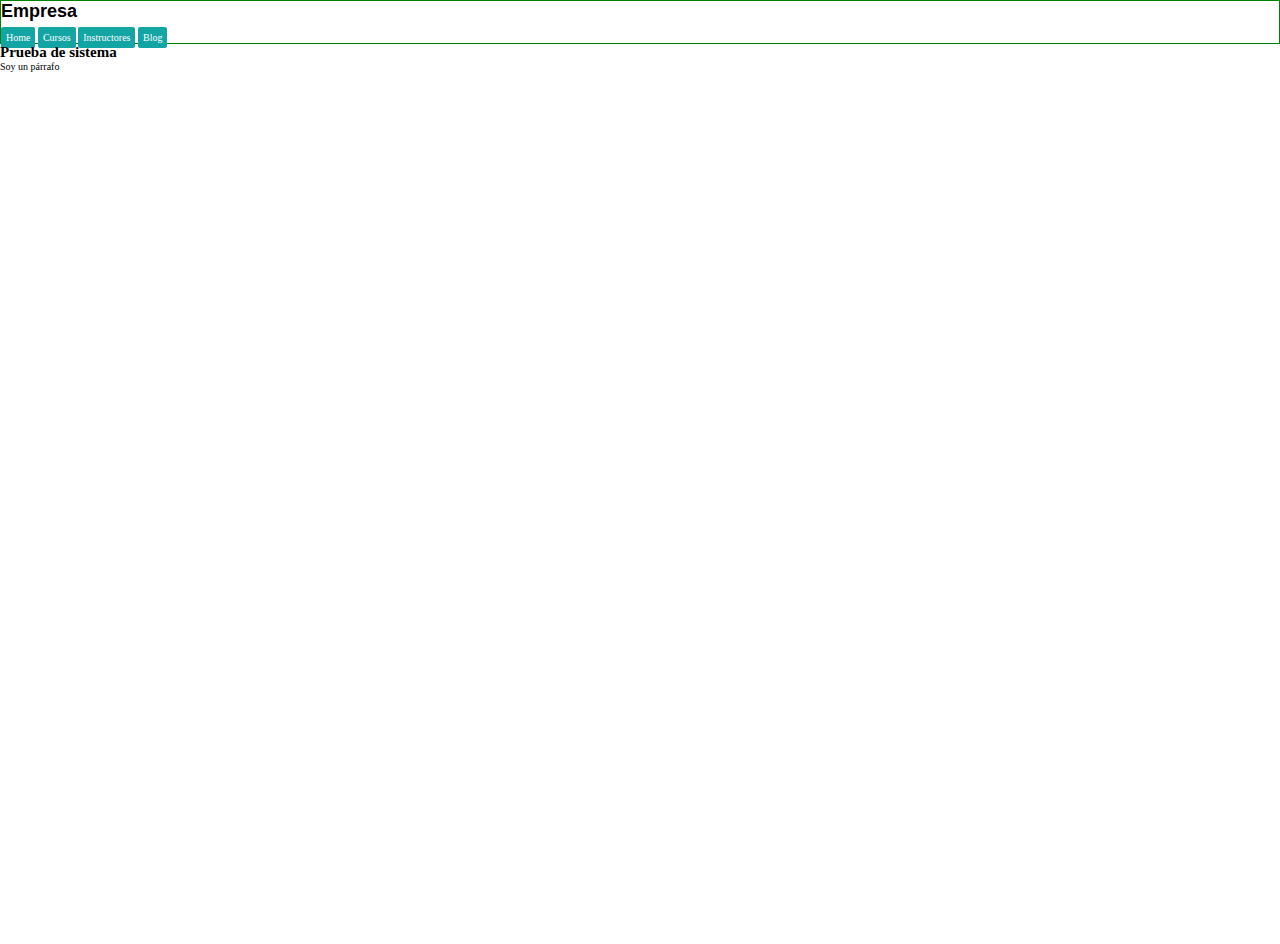
<file: especificity.html>
<!DOCTYPE html>
<html lang="en">
<head>
    <meta charset="UTF-8">
    <meta http-equiv="X-UA-Compatible" content="IE=edge">
    <meta name='viewport' content='width=device-width, initial-scale=1'>
    <link rel="stylesheet" href="style_demo.css">

    <title>Document</title>
</head>
<body>
    <header>
        <h1 id="page-title" class="title">Empresa</h1>
        <ul id="main-nav" class="nav">
            <li><a href="">Home</a></li>
            <li><a href="">Cursos</a></li>
            <li><a href="">Instructores</a></li>
            <li><a href="">Blog</a></li>
        </ul>
    </header>
    <main>
        <h2>Prueba de sistema</h2>
        <p>Soy un párrafo</p>
    </main>
    
</body>
</html>
</file>
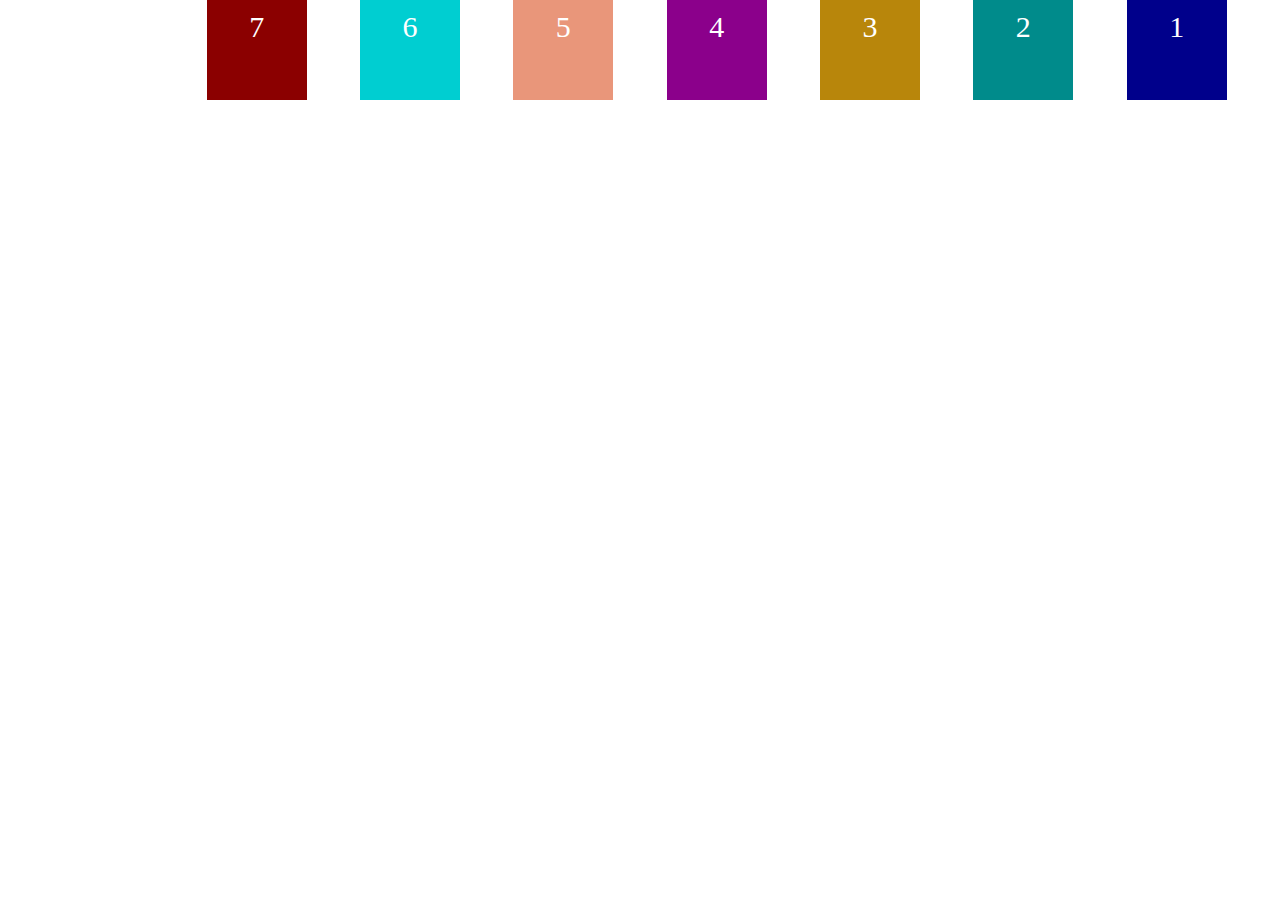
<file: flex.html>
<!DOCTYPE html>
<html lang="en">
<head>
    <meta charset="UTF-8">
    <meta http-equiv="X-UA-Compatible" content="IE=edge">
    <meta name="viewport" content="width=device-width, initial-scale=1.0">
    <title>Document</title>
    <style>
        *{
            margin: 0;
            padding: 0;
            box-sizing: border-box;
        }
        html{
            font-size: 62.5%;
        }

        section{
            display: flex;
            flex-direction: row-reverse;
            flex-wrap: wrap;
            justify-content: space-evenly;
        }
        section>div{
            width: 10rem;
            height: 10rem;
            font-size: 3rem;
            padding-top: 1rem;
            color: white;
            text-align: center;
        }
        #div1{
            background-color: darkblue;
        }
        #div2{
            background-color: darkcyan;
        }
        #div3{
            background-color: darkgoldenrod;
        }
        #div4{
            background-color: darkmagenta;
        }
        #div5{
            background-color: darksalmon;
        }
        #div6{
            background-color: darkturquoise;
        }
        #div7{
            background-color: darkgreen;
        }
        #div7{
            background-color: darkred;
        }
    </style>
</head>
<body>
    <main>
        <section>
            <div id="div1">1</div>
            <div id="div2">2</div>
            <div id="div3">3</div>
            <div id="div4">4</div>
            <div id="div5">5</div>
            <div id="div6">6</div>
            <div id="div7">7</div>
            <div id="div8">8</div>
        </section>
    </main>
</body>
</html>
</file>
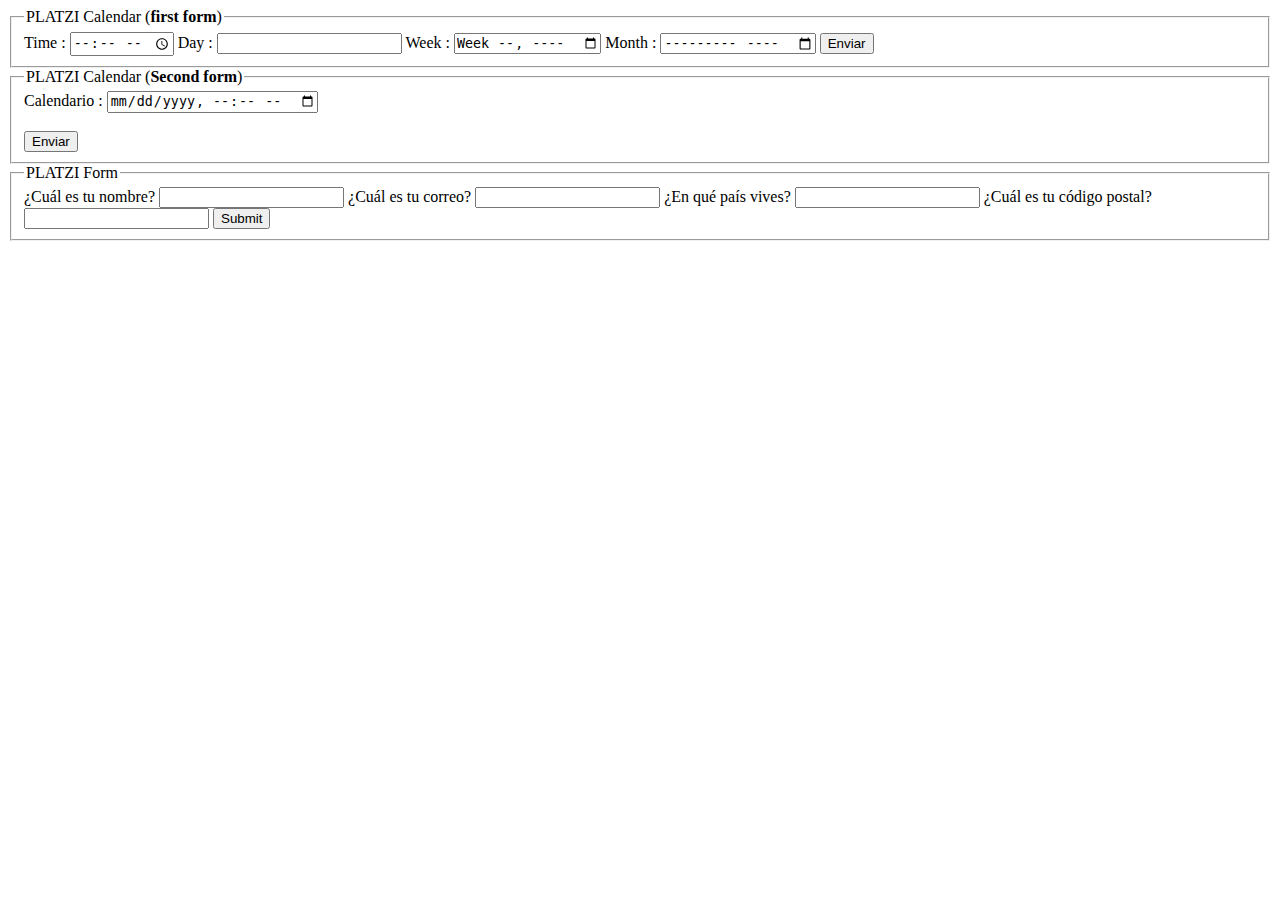
<file: forms.html>
<!DOCTYPE html>
<html lang="en">
<head>
    <meta charset="UTF-8">
    <meta http-equiv="X-UA-Compatible" content="IE=edge">
    <meta name="viewport" content="width=device-width, initial-scale=1.0">
    <title>Document</title>
</head>
<body>
    <form action="">
        <fieldset>
            <legend>PLATZI Calendar (<b>first form</b>)</legend>
            <label for="time">Time :
                <input type="time" id="time" name="time">
            </label>
            <label for="day">Day :
                <input type="day" id="day" name="day" autocomplete="on">
            </label>
            <label for="week">Week :
                <input type="week" id="week" name="week">
            </label>
            <label for="month">Month :
                <input type="month" id="month" name="month">
            </label>
            <input type="submit" value="Enviar" name="enviar">
        </fieldset>
    </form>
    <form action="">
        <fieldset>
            <legend>PLATZI Calendar (<b>Second form</b>)</legend>

            <label for="calendario">Calendario :</label>
            <input type="datetime-local" id="calendario" name="calendario"><br><br>

            <input type="submit" value="Enviar" name="enviar">
        </fieldset>
    </form>
    <form action="">
        <fieldset>
            <legend>PLATZI Form </legend>
            <label for="nombre">
                <span>¿Cuál es tu nombre?</span>
                <input type="text" name="nombre" id="nombre" autocomplete="name" required>
            </label>
            <label for="correo">
                <span>¿Cuál es tu correo?</span>
                <input type="email" name="correo" id="correo" autocomplete="email" required>
            </label>
            <label for="pais">
                <span>¿En qué país vives?</span>
                <input type="text" name="pais" id="pais" autocomplete="country" required>
            </label>
            <label for="cp">
                <span>¿Cuál es tu código postal?</span>
                <input type="number" name="cp" id="cp" autocomplete="cp" required>
            </label>
            <input type="submit">
        </fieldset> 
    </form>
</body>
</html>
</file>
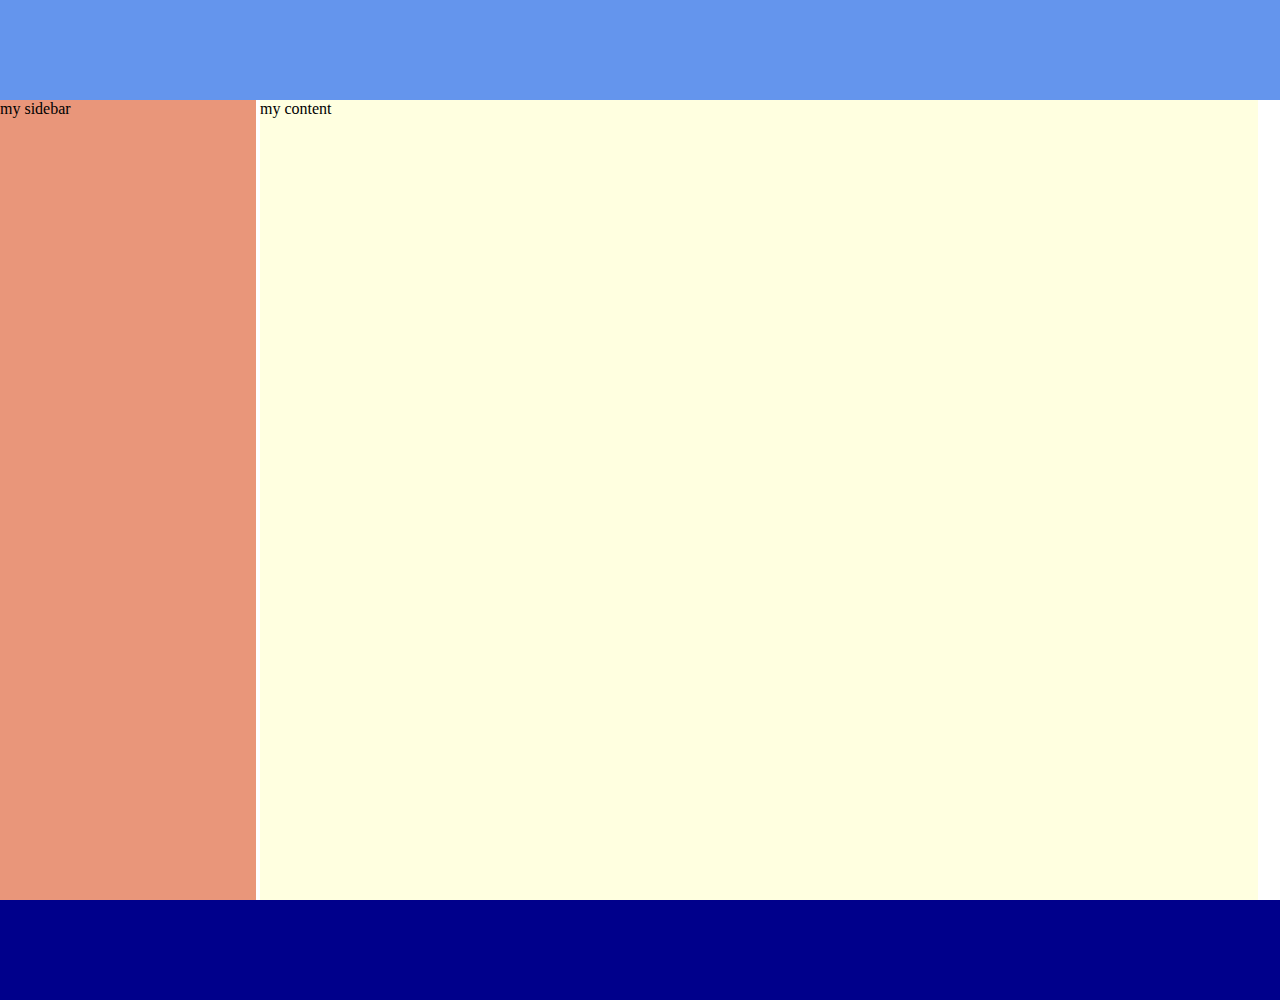
<file: layout1.html>
<!DOCTYPE html>
<html lang="en">
<head>
    <meta charset="UTF-8">
    <meta http-equiv="X-UA-Compatible" content="IE=edge">
    <meta name="viewport" content="width=device-width, initial-scale=1.0">
    <title>Document</title>
    <style>
        *{
            margin: 0;
            padding: 0;
            box-sizing: border-box;
        }

        body {
            position:absolute; 
            top:0; 
            bottom:0; 
            right:0; 
            left:0; 
            min-height: 100%;
        }
       
        header{
            width: 100%;
            height: 100px;
            position: absolute;
            background-color: cornflowerblue;
        }
        main{
            height: 100%;
            margin-top: 100px;
        }
        footer{
            width: 100%;
            height: 100px;
            background-color: darkblue;
            bottom: -100px;
            position: absolute;

        }
        .section{
            display: inline-block;
            border: 0px;

        }
        #sidebar{
            width: 20%;
            height: 100%;
            background-color: darksalmon;
        }
        #content{
            width: 78%;
            height: 100%;
            background-color:lightyellow;
        }
    </style>
</head>
<body>
    <header>

    </header>
    <main>
        <section id="sidebar"  class="section">
            my sidebar
            <div>
                <div class="bloque"></div>
                <div class="bloque"></div>
                <div class="bloque"></div>
            </div>
        </section>
        <section id="content" class="section">
            my content
        </section>
    </main>
    <footer>

    </footer>


</body>
</html>
</file>
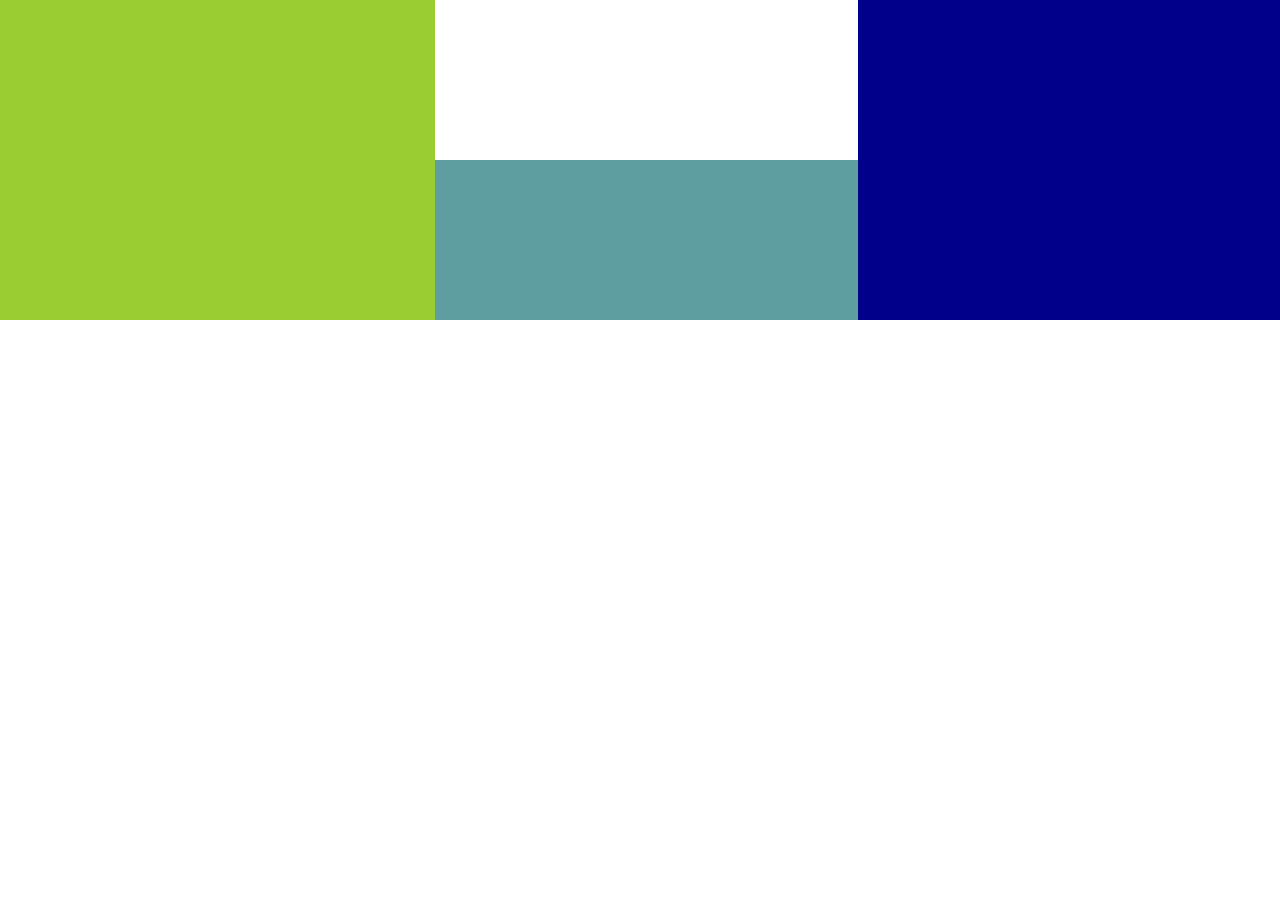
<file: layout_shifter.html>
<!DOCTYPE html>
<html lang="en">
<head>
    <meta charset="UTF-8">
    <meta http-equiv="X-UA-Compatible" content="IE=edge">
    <meta name="viewport" content="width=device-width, initial-scale=1.0">
    <title>Document</title>
    <style>
        *{
            margin: 0;
            padding:0;
            box-sizing: border-box;
        }

        .el{
            height: 10rem;
        }

        main{
            display: flex;
            flex-wrap: wrap;

        }

        .el-container{
            display: flex;
            flex-wrap: wrap;
            width: 100%;
        }

        #el1{
            width: 100%;    
            background-color: darkblue;
        }
        #el2{
            width: 100%;    
            background-color: white;
        }
        #el3{
            width: 100%;    
            background-color: cadetblue;
        }
        #el4{
            width: 100%;    
            background-color: yellowgreen;
        }
       
        
        @media only screen and (min-width:768px){
            #el1{
                width: 50%;
                height: 20rem;
            }
            .el-container{
                width: 50%;
            }
            
            #el4{
                width: 100%;    
            }
        }


        @media only screen and (min-width:1024px){
            main{
                flex-wrap: nowrap;
                flex-direction: row-reverse;
            }
            #el1{
                width: 33%;
                height: 20rem;
            }
            .el-container{
                width: 33%;
            }
            #el4{
                width: 34%;
                height: 20rem;
            }
        }
    </style>
</head>
<body>
    <main>
        <div id="el1" class="el"></div>
        <div class="el-container">
            <div id="el2" class="el"></div>
            <div id="el3" class="el"></div>
        </div>
        <div id="el4" class="el"></div>
    </main>
</body>
</html>
</file>
<file: style_demo.css>
*{
    box-sizing: border-box;
    margin: 0;
    padding: 0;
}

html{
    font-size: 62.5%;
}

header{
    border: 1px solid green;
}
section{
    border: 1px solid blue;
}

main{
    width: 100vh;
    height: 100vh;
}

.main-nav{
    margin-top: 20px;
    list-style: none;
    padding-left: 0px
}
.main-nav__item{
    display: inline-block;
}

.main-nav__item a{
    color:green;
    padding:  5px;
    text-decoration: none;
}

.main-nav__item a:hover{
    color:orangered;
}

.main-nav__item a::after{
    content: " :)";
}

h1{
    font-family: serif;
}
#page-title {
    font-family: Arial, Helvetica, sans-serif;
}
.title{
    font-size: 18px;
}
#main-nav{
    margin-top: 10px;
    list-style-type: none;
    padding-left: 0px;
}

#main-nav li{
    display: inline-block;
}

#main-nav a {
    color: white;
    background-color: #13a4a4;
    padding: 5px;
    border-radius: 2px;
    text-decoration: none
}
</file>
